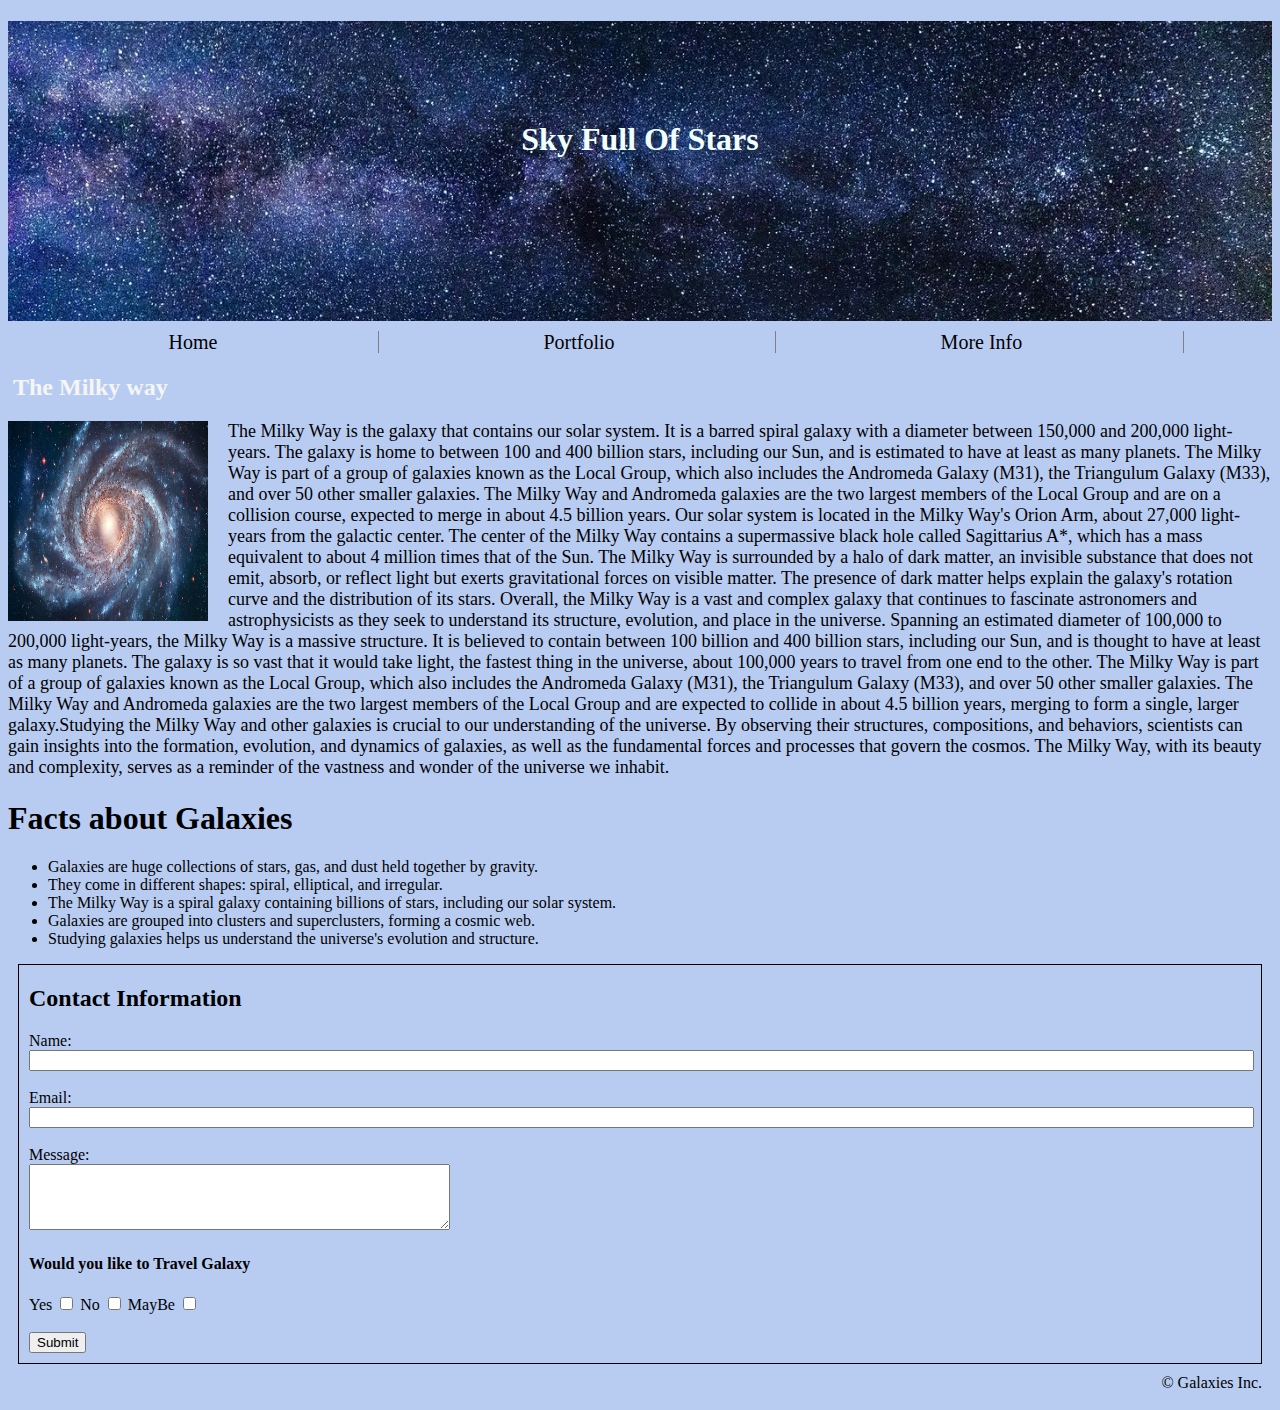
<file: index.html>
<!DOCTYPE html>
<html lang="en">
<head>
    <meta charset="UTF-8"> 
    <meta name="viewport" content="width=device-width, initial-scale=1.0">
    <title>Document</title>
    <link href="styles.css" rel="stylesheet" >
</head>
<body>
    <div class="container1">
      <h1>Sky Full Of Stars</h1>
     
      </div>
       <div class="container2">
       <nav>
        
            <a href="#">Home</a>
            <a href="#">Portfolio</a>
            <a href="#">More Info</a>
        
        </nav>

        </div>

        <div class="container3">
            <article>
      <h2>The Milky way</h2>
          <img src="milkyway.jpg" width="200px" height="200px">

            <p>
            The Milky Way is the galaxy that contains our solar system. It is a barred spiral galaxy with a diameter between 150,000 and 200,000 light-years. The galaxy is home to between 100 and 400 billion stars, including our Sun, and is estimated to have at least as many planets.

            The Milky Way is part of a group of galaxies known as the Local Group, which also includes the Andromeda Galaxy (M31), the Triangulum Galaxy (M33), and over 50 other smaller galaxies. The Milky Way and Andromeda galaxies are the two largest members of the Local Group and are on a collision course, expected to merge in about 4.5 billion years.
            Our solar system is located in the Milky Way's Orion Arm, about 27,000 light-years from the galactic center. The center of the Milky Way contains a supermassive black hole called Sagittarius A*, which has a mass equivalent to about 4 million times that of the Sun.

            The Milky Way is surrounded by a halo of dark matter, an invisible substance that does not emit, absorb, or reflect light but exerts gravitational forces on visible matter. The presence of dark matter helps explain the galaxy's rotation curve and the distribution of its stars.
            
            Overall, the Milky Way is a vast and complex galaxy that continues to fascinate astronomers and astrophysicists as they seek to understand its structure, evolution, and place in the universe.
            Spanning an estimated diameter of 100,000 to 200,000 light-years, the Milky Way is a massive structure. It is believed to contain between 100 billion and 400 billion stars, including our Sun, and is thought to have at least as many planets. The galaxy is so vast that it would take light, the fastest thing in the universe, about 100,000 years to travel from one end to the other.

The Milky Way is part of a group of galaxies known as the Local Group, which also includes the Andromeda Galaxy (M31), the Triangulum Galaxy (M33), and over 50 other smaller galaxies. The Milky Way and Andromeda galaxies are the two largest members of the Local Group and are expected to collide in about 4.5 billion years, merging to form a single, larger galaxy.Studying the Milky Way and other galaxies is crucial to our understanding of the universe. By observing their structures, compositions, and behaviors, scientists can gain insights into the formation, evolution, and dynamics of galaxies, as well as the fundamental forces and processes that govern the cosmos. The Milky Way, with its beauty and complexity, serves as a reminder of the vastness and wonder of the universe we inhabit.





            
            
            
            
        </p>
            </article>
          </div>

          <div class="facts">
       
            <h1> Facts about Galaxies</h1>
          <ul>
            <li> Galaxies are huge collections of stars, gas, and dust held together by gravity.</li> 
            <li>They come in different shapes: spiral, elliptical, and irregular.</li> 
                <li>The Milky Way is a spiral galaxy containing billions of stars, including our solar system.</li> 
                    <li>Galaxies are grouped into clusters and superclusters, forming a cosmic web.</li> 
                        <li>Studying galaxies helps us understand the universe's evolution and structure.</li> 

           </ul>
            </div>
            <form>
                
                    <h2>Contact Information</h2>
                    <label for="name">Name:</label>
                    <input type="text" id="name" name="name"><br><br>
                    <label for="email">Email:</label>
                    <input type="email" id="email" name="email"><br><br>
                    <label for="message">Message:</label><br>
                    <textarea id="message" name="message" rows="4" cols="50"></textarea><br>
                
                <h4>Would you like to Travel Galaxy</h4>
                <label for="Yes">Yes</label>
                <input type="checkbox" >
                
                <label for="N0">No</label>
                <input type="checkbox" >
              
                <label for="MayBe">MayBe</label>
                <input type="checkbox" ><br> <br>
            
            <input type="submit" value="Submit">
            </form>
            <footer>
              &copy; Galaxies Inc.
          </footer>
      
      
        </body>
</html>
</file>
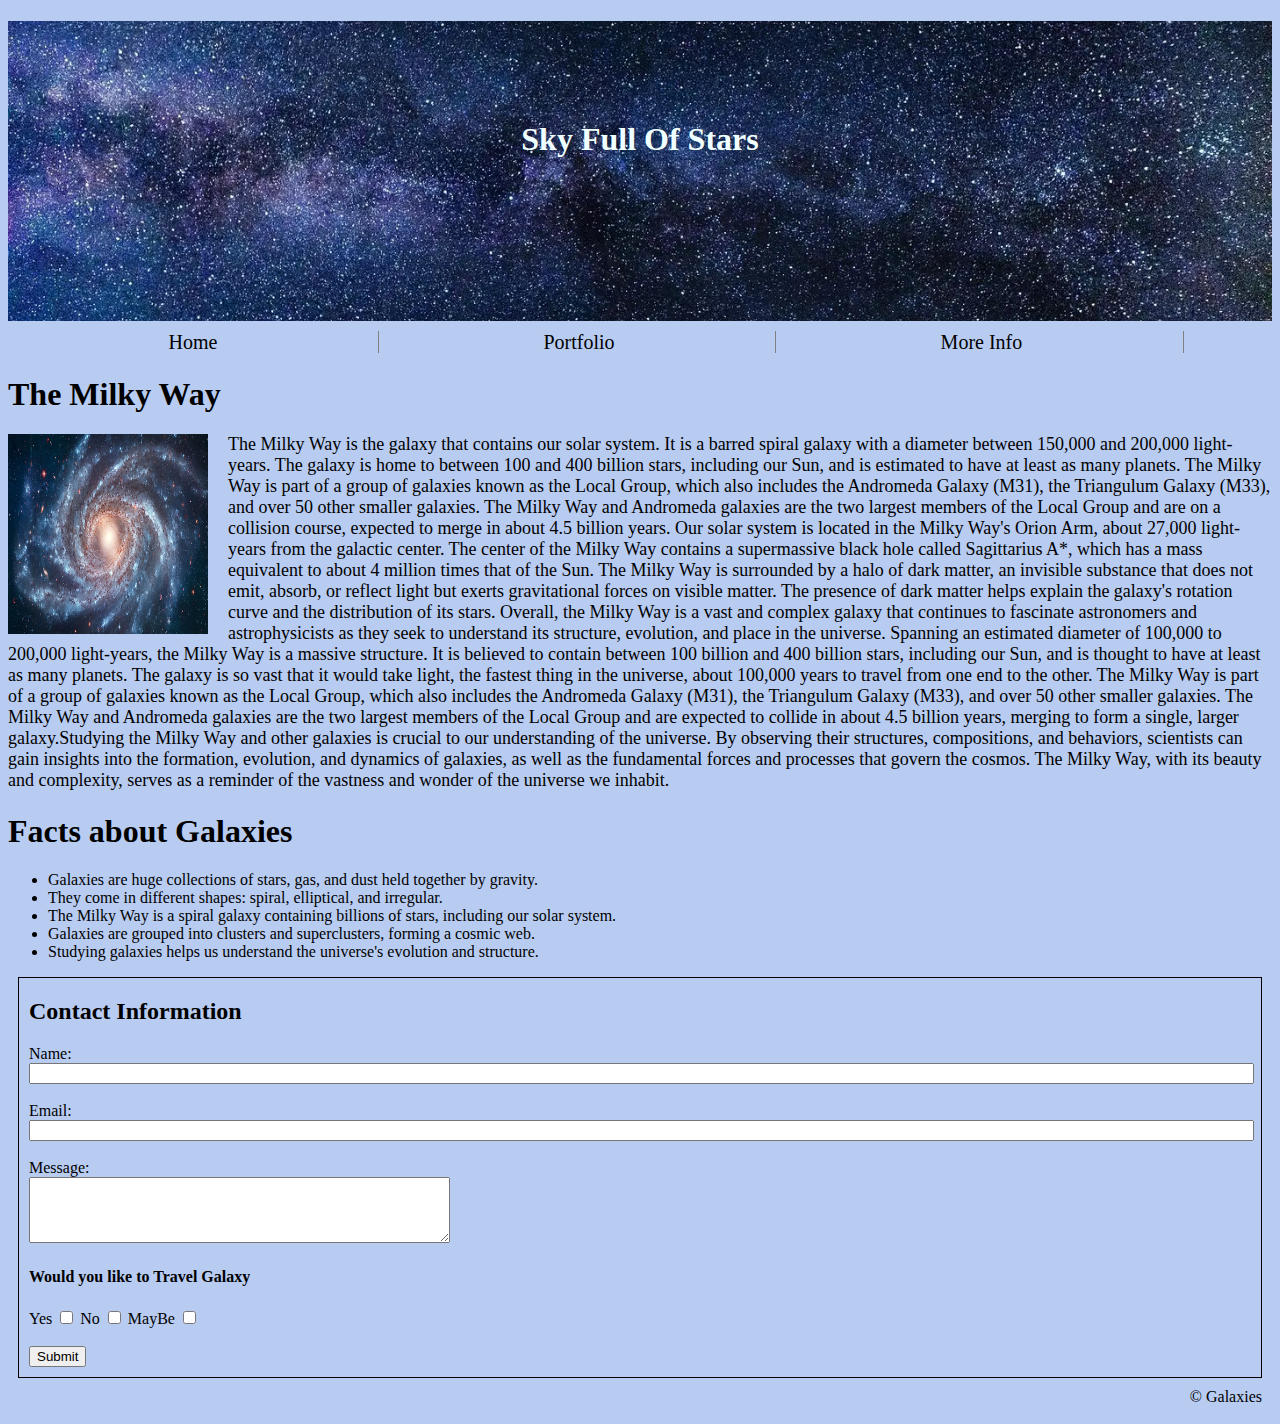
<file: homepage.html>
<!DOCTYPE html>
<html lang="en">
<head>
    <meta charset="UTF-8">
    <meta name="viewport" content="width=device-width, initial-scale=1.0">
    <title>Document</title>
    <link href="styles.css" rel="stylesheet" >
</head>
<body>
    <div class="container1">
      <h1>Sky Full Of Stars</h1>
     
      </div>
       <div class="container2">
       <nav>
        
            <a href="#">Home</a>
            <a href="#">Portfolio</a>
            <a href="#">More Info</a>
        
        </nav>

        </div>

        <div class="container3">
            <article>
              <h1>The Milky Way</h1>
      
          <img src="milkyway.jpg" width="200px" height="200px">

            <p>
            The Milky Way is the galaxy that contains our solar system. It is a barred spiral galaxy with a diameter between 150,000 and 200,000 light-years. The galaxy is home to between 100 and 400 billion stars, including our Sun, and is estimated to have at least as many planets.

            The Milky Way is part of a group of galaxies known as the Local Group, which also includes the Andromeda Galaxy (M31), the Triangulum Galaxy (M33), and over 50 other smaller galaxies. The Milky Way and Andromeda galaxies are the two largest members of the Local Group and are on a collision course, expected to merge in about 4.5 billion years.
            Our solar system is located in the Milky Way's Orion Arm, about 27,000 light-years from the galactic center. The center of the Milky Way contains a supermassive black hole called Sagittarius A*, which has a mass equivalent to about 4 million times that of the Sun.

            The Milky Way is surrounded by a halo of dark matter, an invisible substance that does not emit, absorb, or reflect light but exerts gravitational forces on visible matter. The presence of dark matter helps explain the galaxy's rotation curve and the distribution of its stars.
            
            Overall, the Milky Way is a vast and complex galaxy that continues to fascinate astronomers and astrophysicists as they seek to understand its structure, evolution, and place in the universe.
            Spanning an estimated diameter of 100,000 to 200,000 light-years, the Milky Way is a massive structure. It is believed to contain between 100 billion and 400 billion stars, including our Sun, and is thought to have at least as many planets. The galaxy is so vast that it would take light, the fastest thing in the universe, about 100,000 years to travel from one end to the other.

The Milky Way is part of a group of galaxies known as the Local Group, which also includes the Andromeda Galaxy (M31), the Triangulum Galaxy (M33), and over 50 other smaller galaxies. The Milky Way and Andromeda galaxies are the two largest members of the Local Group and are expected to collide in about 4.5 billion years, merging to form a single, larger galaxy.Studying the Milky Way and other galaxies is crucial to our understanding of the universe. By observing their structures, compositions, and behaviors, scientists can gain insights into the formation, evolution, and dynamics of galaxies, as well as the fundamental forces and processes that govern the cosmos. The Milky Way, with its beauty and complexity, serves as a reminder of the vastness and wonder of the universe we inhabit.





            
            
            
            
        </p>
            </article>
          </div>

          <div class="facts">
       
            <h1> Facts about Galaxies</h1>
          <ul>
            <li> Galaxies are huge collections of stars, gas, and dust held together by gravity.</li> 
            <li>They come in different shapes: spiral, elliptical, and irregular.</li> 
                <li>The Milky Way is a spiral galaxy containing billions of stars, including our solar system.</li> 
                    <li>Galaxies are grouped into clusters and superclusters, forming a cosmic web.</li> 
                        <li>Studying galaxies helps us understand the universe's evolution and structure.</li> 

           </ul>
            </div>
            <form>
                
                    <h2>Contact Information</h2>
                    <label for="name">Name:</label>
                    <input type="text" id="name" name="name"><br><br>
                    <label for="email">Email:</label>
                    <input type="email" id="email" name="email"><br><br>
                    <label for="message">Message:</label><br>
                    <textarea id="message" name="message" rows="4" cols="50"></textarea><br>
                
                <h4>Would you like to Travel Galaxy</h4>
                <label for="Yes">Yes</label>
                <input type="checkbox" >
                
                <label for="N0">No</label>
                <input type="checkbox" >
              
                <label for="MayBe">MayBe</label>
                <input type="checkbox" ><br><br>
            
            <input type="submit" value="Submit">
            </form>
   
            <footer>
              &copy; <span id="year"></span> Galaxies
          </footer>
        </body>
        
</html>
</file>
<file: styles.css>
body{
   background-color: rgb(184, 204, 242);
   
   padding-top: 0px;
}
.container1{
   background-image: url(stars.webp) ;
   background-position: center;
    height: 300px; /* Set the height of your container */
    width: 100%; 
    padding-top: 0%;

   background-size: cover;

}
.container1 h1{
   text-align: center;
  padding-top: 100px;
  color: azure;
}
.container2{
   padding-top: 10px;
   }
nav a{
   text-decoration: none;
   color: black; 
   position:static;
   font-size: 20px;
  
   padding-left: 12.70%;
   padding-right: 12.70%;
   border-right: 1px solid gray;
}
   /* Style the link text on hover */
nav a:hover {
   border-bottom-color: #333; /* Change the bottom border color on hover */
}

  .container3{
   margin: 0 auto;
   padding-top: 0px;
  }
  .container3 h2{
   color: whitesmoke;
   padding-left: 5px;
   
}

  .container3 p{
   font-size: 18px;

  }
  img{
   float: left;
 margin-right: 20px;
  }
  footer{
   text-align: right;
   padding-right: 10px;
   padding-bottom: 10px;
  }
  form{
   padding-left: 10px;
   border: 1px solid black;
   margin-left: 10px;
   padding-bottom: 10px;
   margin-right: 10px;
   padding-right: 15px;
   margin-bottom: 10px;
  }
  input[type=text]{
   width: 100%;
  }
  input[type=email]{
   width: 100%;
  }
</file>
